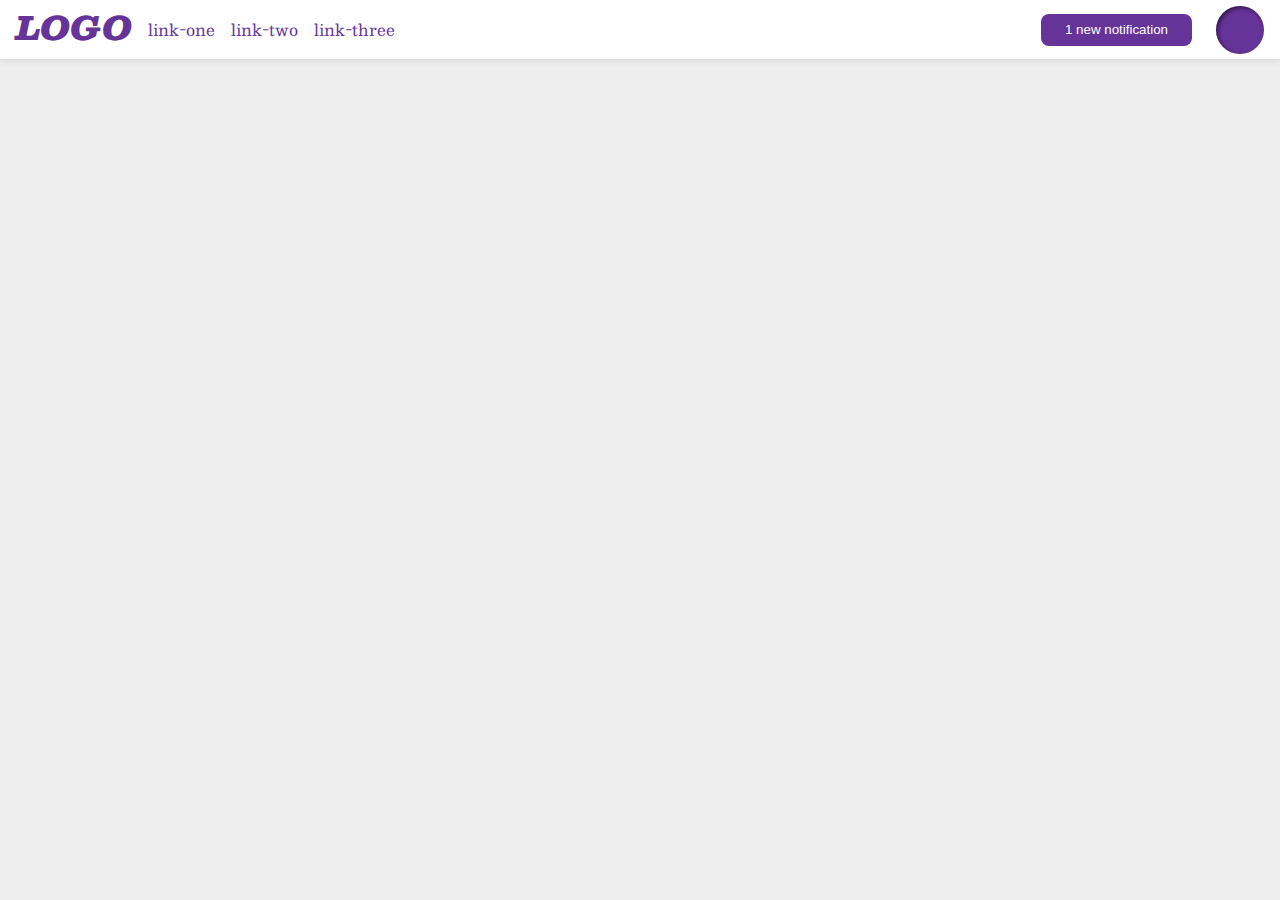
<file: flex/03-flex-header-2/index.html>
<!DOCTYPE html>
<html lang="en">
  <head>
    <meta charset="UTF-8">
    <meta http-equiv="X-UA-Compatible" content="IE=edge">
    <meta name="viewport" content="width=device-width, initial-scale=1.0">
    <title>Flex Header 2</title>
    <link rel="stylesheet" href="style.css">
  </head>
  <body>
    <div class="header">
      <div class="left-side">
        <div class="logo">
          LOGO
        </div>
        <ul class="links">
          <li><a href="google.com">link-one</a></li>
          <li><a href="google.com">link-two</a></li>
          <li><a href="google.com">link-three</a></li>
        </ul>
      </div>
      <div class="right-side">
        <button class="notifications">
          1 new notification
        </button>
        <div class="profile-image"></div>
      </div>
    </div>
  </body>
</html>
</file>
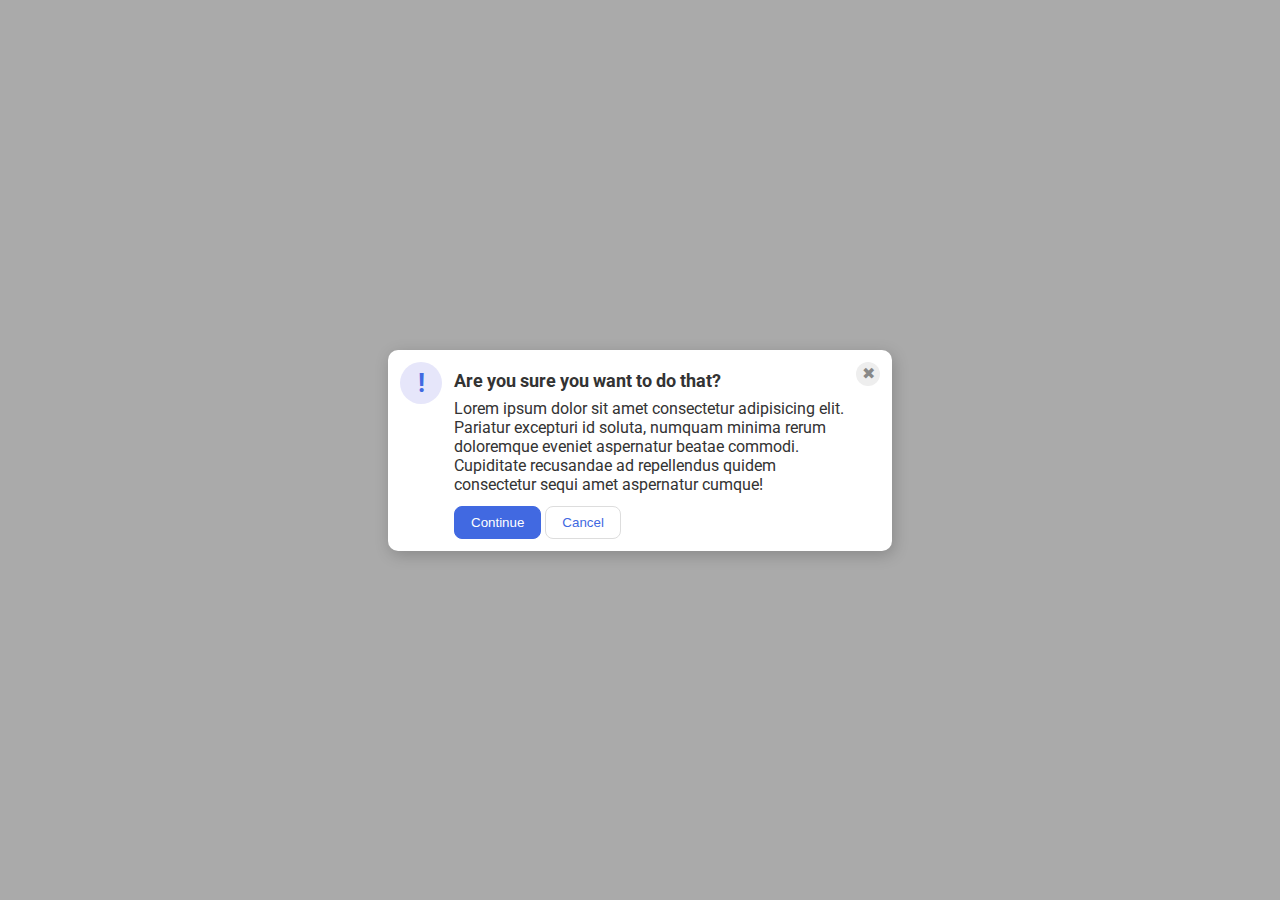
<file: flex/05-flex-modal/index.html>
<!DOCTYPE html>
<html lang="en">
  <head>
    <meta charset="UTF-8">
    <meta http-equiv="X-UA-Compatible" content="IE=edge">
    <meta name="viewport" content="width=device-width, initial-scale=1.0">
    <link rel="stylesheet" href="style.css">
    <title>Modal</title>
  </head>
  <body>
    <div class="modal">

      <div class="left">
        <div class="icon">!</div>
      </div>
        
      <div class="center">
        <div class="header">Are you sure you want to do that?</div>
        <div class="text">Lorem ipsum dolor sit amet consectetur adipisicing elit. Pariatur excepturi id soluta, numquam minima rerum doloremque eveniet aspernatur beatae commodi. Cupiditate recusandae ad repellendus quidem consectetur sequi amet aspernatur cumque!</div>
        <button class="continue">Continue</button>
        <button class="cancel">Cancel</button>
      </div>

      <div class="right">
        <div class="close-button">✖</div>
      </div>

    </div>
  </body>
</html>
</file>
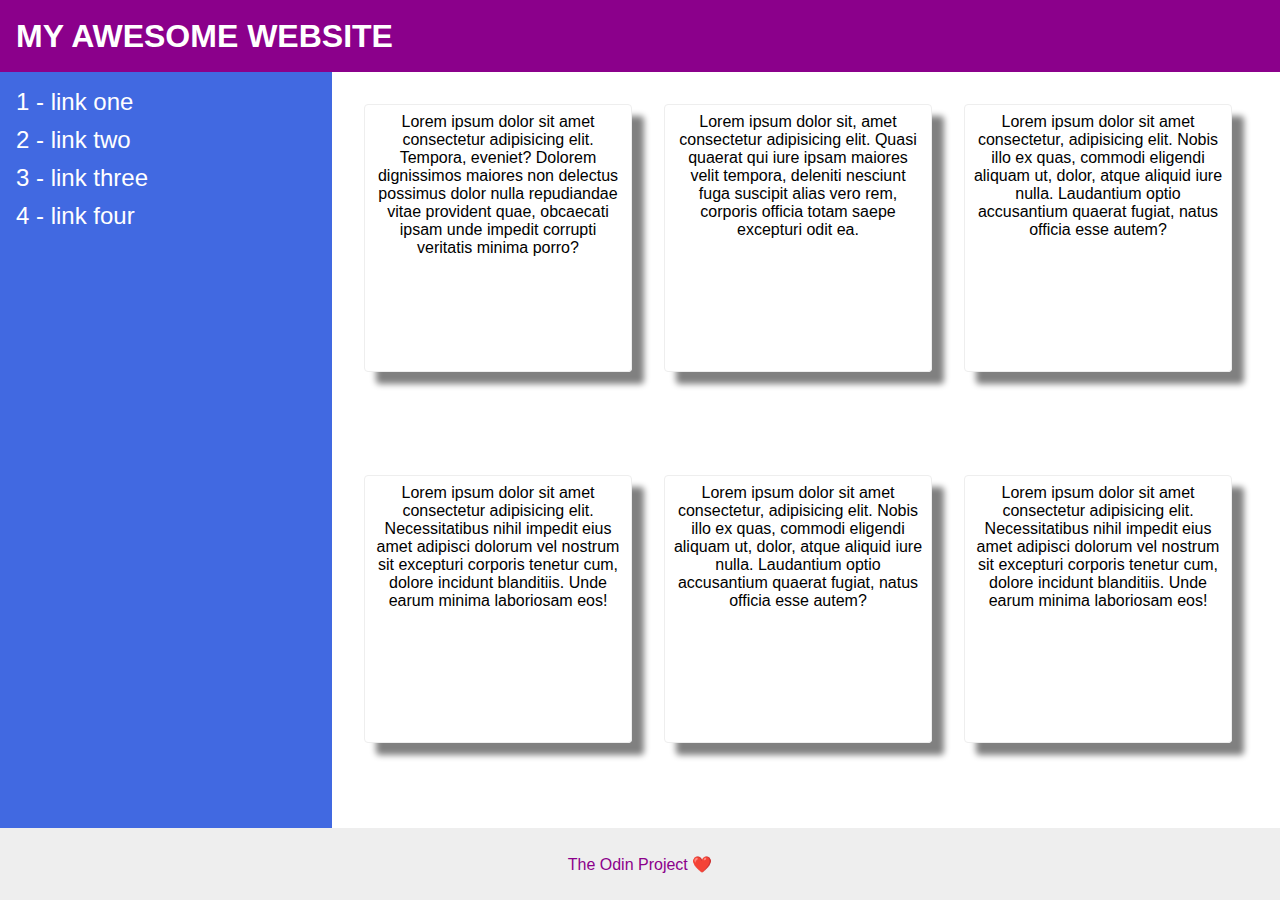
<file: flex/07-flex-layout-2/index.html>
<!DOCTYPE html>
<html lang="en">
  <head>
    <meta charset="UTF-8">
    <meta http-equiv="X-UA-Compatible" content="IE=edge">
    <meta name="viewport" content="width=device-width, initial-scale=1.0">
    <title>The Holy Grail</title>
    <link rel="stylesheet" href="style.css">
  </head>
  <body>
    <div class="header">
      MY AWESOME WEBSITE
    </div>
    
    <div class="middle-container">

      <div class="sidebar">
        <ul>
          <li><a href="#">1 - link one</a></li>
          <li><a href="#">2 - link two</a></li>
          <li><a href="#">3 - link three</a></li>
          <li><a href="#">4 - link four</a></li>
        </ul>
      </div>

      <div class="cards-container">
          
        <div class="card">Lorem ipsum dolor sit amet consectetur adipisicing elit. Tempora, eveniet? Dolorem dignissimos maiores non delectus possimus dolor nulla repudiandae vitae provident quae, obcaecati ipsam unde impedit corrupti veritatis minima porro?</div>
        <div class="card">Lorem ipsum dolor sit, amet consectetur adipisicing elit. Quasi quaerat qui iure ipsam maiores velit tempora, deleniti nesciunt fuga suscipit alias vero rem, corporis officia totam saepe excepturi odit ea.</div>
        <div class="card">Lorem ipsum dolor sit amet consectetur, adipisicing elit. Nobis illo ex quas, commodi eligendi aliquam ut, dolor, atque aliquid iure nulla. Laudantium optio accusantium quaerat fugiat, natus officia esse autem?</div>
        <div class="card">Lorem ipsum dolor sit amet consectetur adipisicing elit. Necessitatibus nihil impedit eius amet adipisci dolorum vel nostrum sit excepturi corporis tenetur cum, dolore incidunt blanditiis. Unde earum minima laboriosam eos!</div>
        <div class="card">Lorem ipsum dolor sit amet consectetur, adipisicing elit. Nobis illo ex quas, commodi eligendi aliquam ut, dolor, atque aliquid iure nulla. Laudantium optio accusantium quaerat fugiat, natus officia esse autem?</div>
        <div class="card">Lorem ipsum dolor sit amet consectetur adipisicing elit. Necessitatibus nihil impedit eius amet adipisci dolorum vel nostrum sit excepturi corporis tenetur cum, dolore incidunt blanditiis. Unde earum minima laboriosam eos!</div>
      
      </div>
    </div>
    <div class="footer">
      The Odin Project ❤️
    </div>
  </body>
</html>
</file>
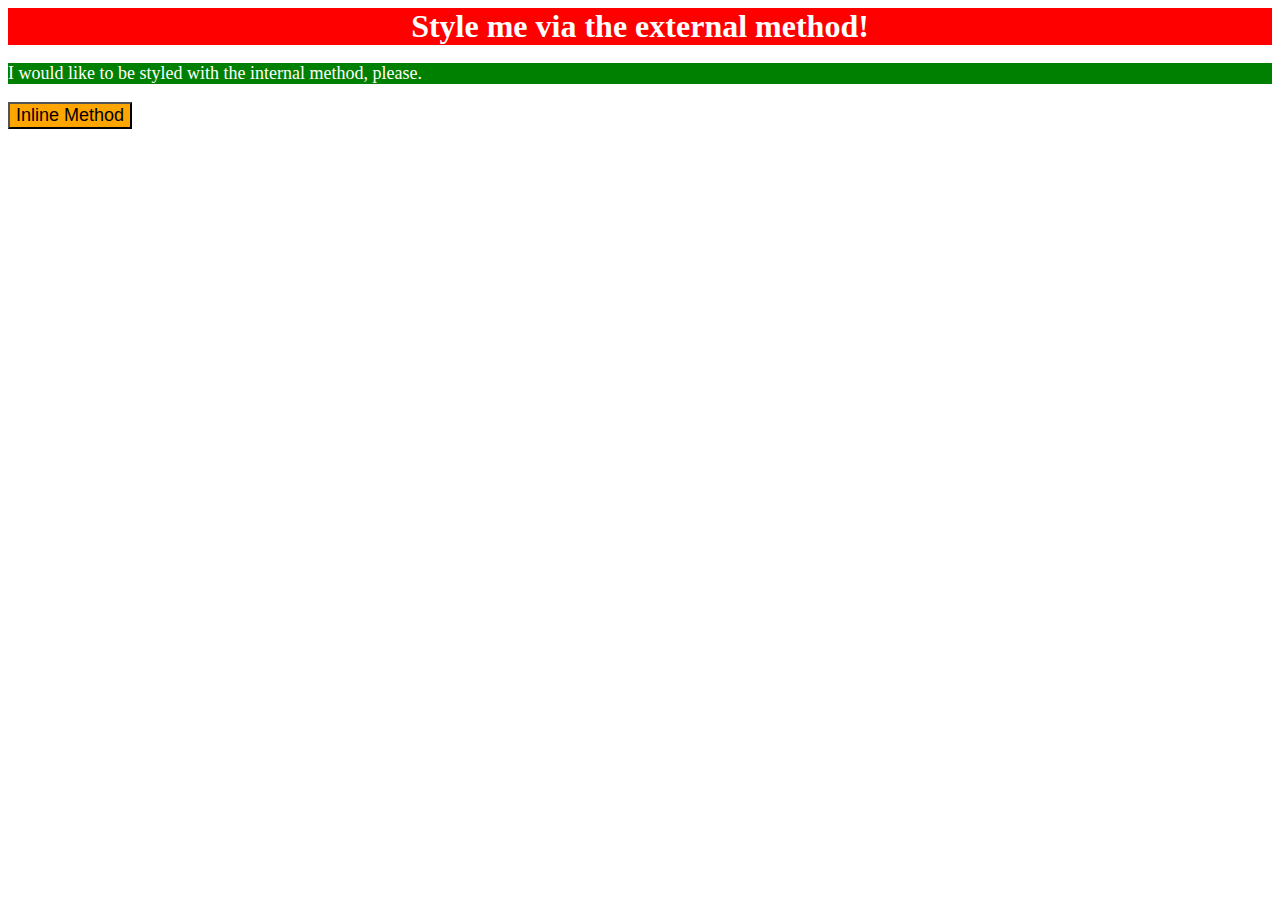
<file: foundations/01-css-methods/index.html>
<!DOCTYPE html>
<html lang="en">
  <style>
    p{
      background-color: green;
      font-size: 18px;
      color: white;
    }
  </style>
  <head>
    <link rel="stylesheet" href="style.css">
    <meta charset="UTF-8">
    <meta http-equiv="X-UA-Compatible" content="IE=edge">
    <meta name="viewport" content="width=device-width, initial-scale=1.0">
    <title>Methods for Adding CSS</title>
  </head>
  <body>
    <div>Style me via the external method!</div>
    <p>I would like to be styled with the internal method, please.</p>
    <button style="background-color: orange; font-size: 18px;">Inline Method</button>
  </body>
</html>
</file>
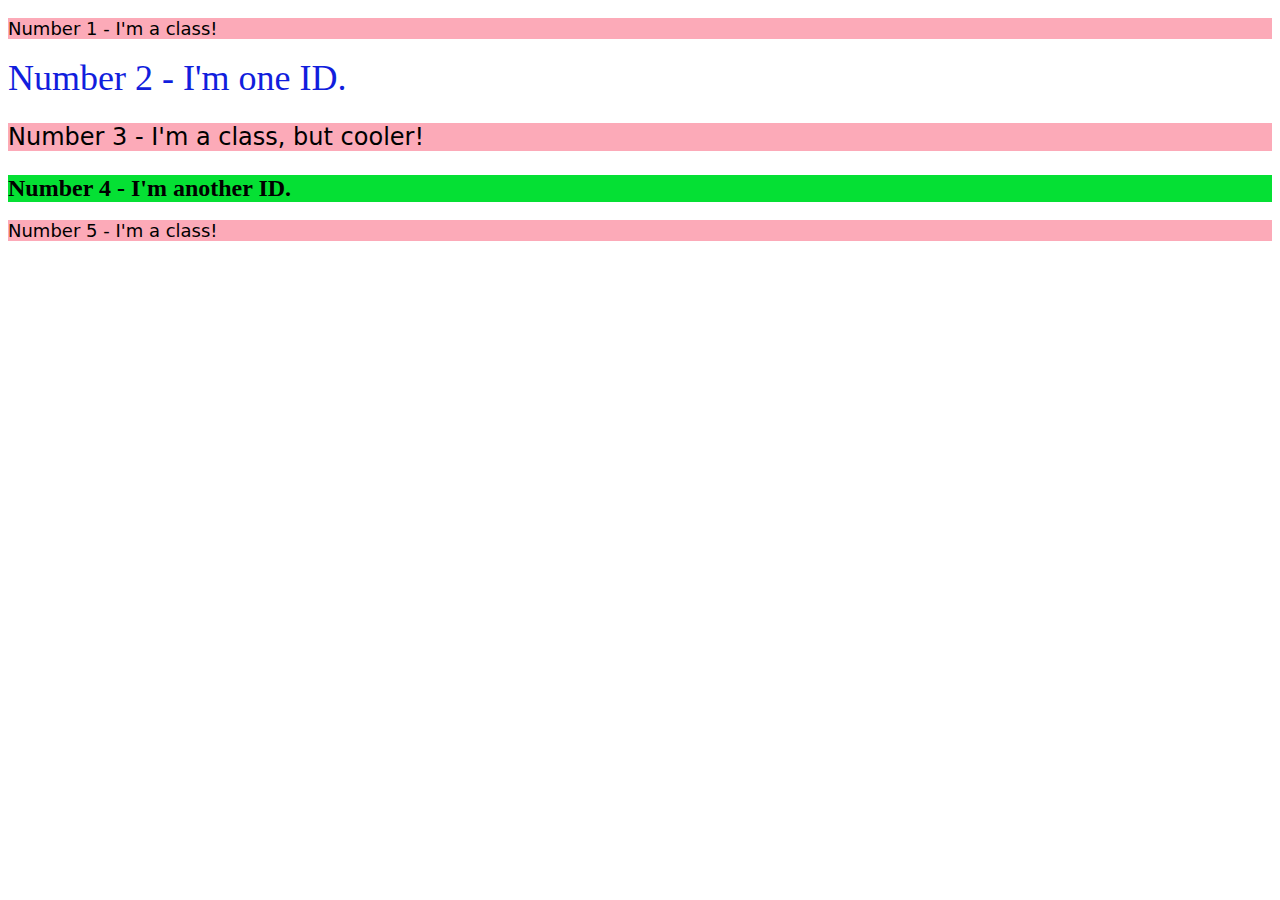
<file: foundations/02-class-id-selectors/index.html>
<!DOCTYPE html>
<html lang="en">
  <head>
    <meta charset="UTF-8">
    <meta http-equiv="X-UA-Compatible" content="IE=edge">
    <meta name="viewport" content="width=device-width, initial-scale=1.0">
    <title>Class and ID Selectors</title>
    <link rel="stylesheet" href="style.css">
  </head>
  <body>
    <p class="pink">Number 1 - I'm a class!</p>
    <div id="blue">Number 2 - I'm one ID.</div>
    <p class="pink big">Number 3 - I'm a class, but cooler!</p>
    <div id="green">Number 4 - I'm another ID.</div>
    <p class="pink">Number 5 - I'm a class!</p>
  </body>
</html>
</file>
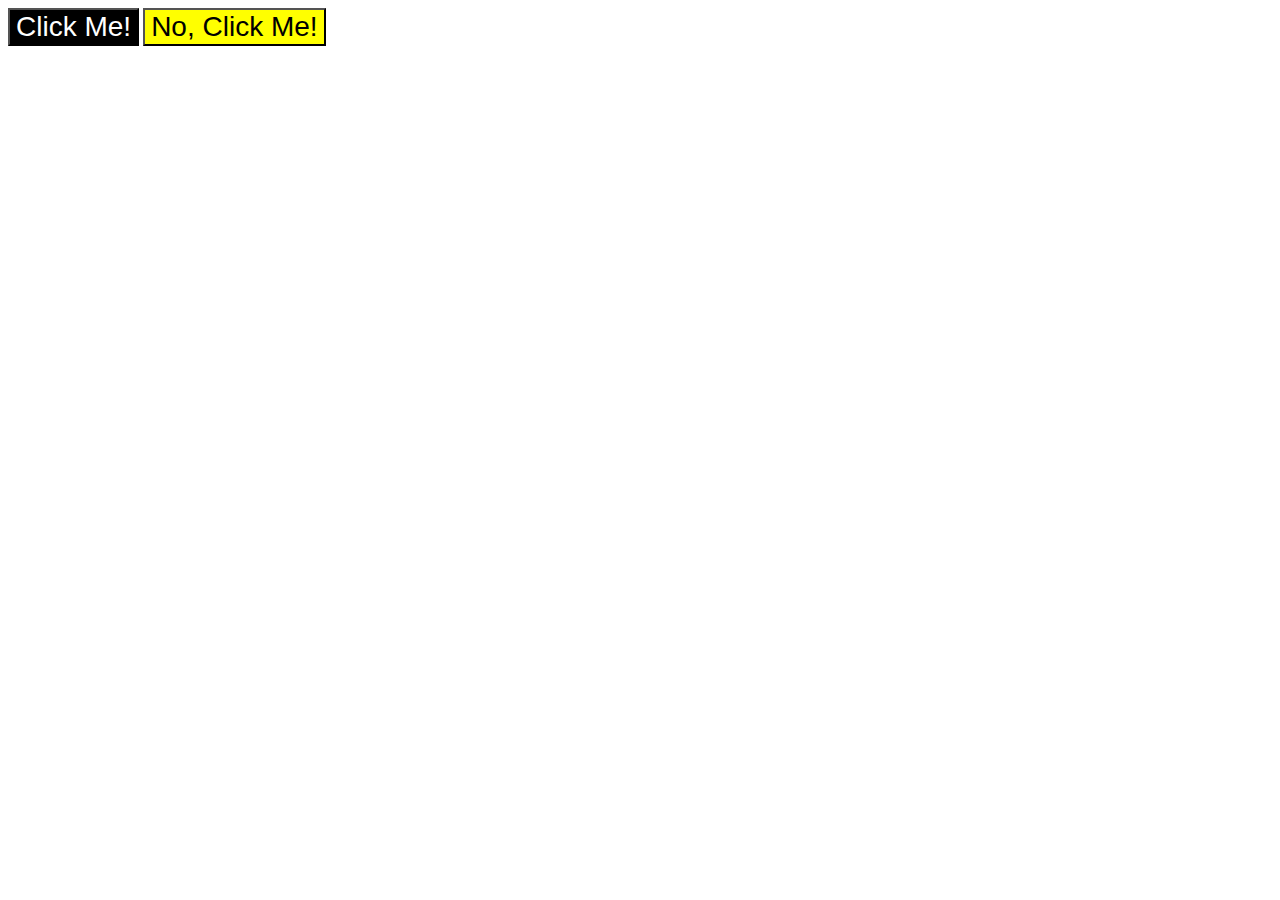
<file: foundations/03-grouping-selectors/index.html>
<!DOCTYPE html>
<html lang="en">
  <head>
    <meta charset="UTF-8">
    <meta http-equiv="X-UA-Compatible" content="IE=edge">
    <meta name="viewport" content="width=device-width, initial-scale=1.0">
    <title>Grouping Selectors</title>
    <link rel="stylesheet" href="style.css">
  </head>
  <body>
    <button class="click-me">Click Me!</button>
    <button class="no-click-me">No, Click Me!</button>
  </body>
</html>
</file>
<file: flex/03-flex-header-2/style.css>
/* this is some magical font-importing.  
you'll learn about it later. */
@import url('https://fonts.googleapis.com/css2?family=Besley:ital,wght@0,400;1,900&display=swap');

body {
  margin: 0;
  background: #eee;
  font-family: Besley, serif;
}

.header {
  background: white;
  border-bottom: 1px solid #ddd;
  box-shadow: 0 0 8px rgba(0,0,0,.1);
  display: flex;
  gap: 8px;
  padding-left: 16px;
  padding-right: 16px;
  justify-content: space-between;
  align-items: center;
}

.profile-image {
  background: rebeccapurple;
  box-shadow: inset 2px 2px 4px rgba(0,0,0,.5);
  border-radius: 50%;
  width: 48px;
  height: 48px;
}

.logo {
  color: rebeccapurple;
  font-size: 32px;
  font-weight: 900;
  font-style: italic;
}

.left-side {
  display: flex;
  gap: 16px;
}

.right-side {
  display: flex;
  gap: 16px;
}

button {
  border: none;
  border-radius: 8px;
  background: rebeccapurple;
  color: white;
  padding: 8px 24px;
  margin: 8px;
}

a {
  /* this removes the line under our links */
  text-decoration: none;
  color: rebeccapurple;
}

ul {
  list-style-type: none;
  display:flex;
  padding: 0px;
  gap:16px;
}
</file>
<file: flex/05-flex-modal/style.css>
@import url('https://fonts.googleapis.com/css2?family=Roboto:wght@400;700&display=swap');

html, body {
  height: 100%;
}

body {
  font-family: Roboto, sans-serif;
  margin: 0;
  background: #aaa;
  color: #333;
  /* I'll give you this one for free lol */
  display: flex;
  align-items: center;
  justify-content: center;
}

.modal {
  background: white;
  width: 480px;
  border-radius: 10px;
  box-shadow: 2px 4px 16px rgba(0,0,0,.2);
  display: flex;
  gap: 12px;
  padding: 12px;
}

.icon {
  color: royalblue;
  font-size: 26px;
  font-weight: 700;
  background: lavender;
  width: 42px;
  height: 42px;
  border-radius: 50%;
  display: flex;
  align-items: center;
  justify-content: center;
}

.header {
  font-size: 18px;
  font-weight: bold;
  margin-top: 8px;
  margin-bottom: 8px;
}

.close-button {
  background: #eee;
  border-radius: 50%;
  color: #888;
  font-weight: 400;
  font-size: 16px;
  height: 24px;
  width: 24px;
  display: flex;
  align-items: center;
  justify-content: center;
}

button {
  padding: 8px 16px;
  border-radius: 8px;
  margin-top: 12px;
}

button.continue {
  background: royalblue;
  border: 1px solid royalblue;
  color: white;
}

button.cancel {
  background: white;
  border: 1px solid #ddd;
  color: royalblue;
}
</file>
<file: flex/07-flex-layout-2/style.css>
body {
  font-family: -apple-system, BlinkMacSystemFont, 'Segoe UI', Roboto, Oxygen, Ubuntu, Cantarell, 'Open Sans', 'Helvetica Neue', sans-serif;
  margin: 0;
  min-height: 100vh;
  text-align: center;
  display: flex;
  flex-direction: column;
}

ul {
  list-style-type: none;
  margin: 0;
  padding: 0;
  display: flex;
  flex-direction: column;
  gap: 10px;
}

a {
  color: white;
  font-size: 24px;
  text-decoration: none;
}

.header {
  height: 72px;
  background: darkmagenta;
  color: white;
  font-size: 32px;
  font-weight: 900;
  display: flex;
  align-items: center;
  padding-left: 16px;
}

.middle-container {
  display: flex;
  flex:auto;
}

.footer {
  height: 72px;
  background: #eee;
  color: darkmagenta;
  display: flex;
  align-items: center;
  justify-content: center;
}

.sidebar {
  width: 300px;
  background: royalblue;
  padding: 16px;
  text-align: left;
  flex-shrink: 0;
}

.cards-container {
  display: flex;
  flex-wrap: wrap;
  margin: 32px;
  gap: 32px;
}

.card {
  border: 1px solid #eee;
  box-shadow: 2px 4px 16px rgba(0,0,0,.06);
  border-radius: 4px;
  max-width: 250px;
  max-height: 250px;
  padding: 8px;
  box-shadow: 12px 12px 6px grey;
}
</file>
<file: foundations/01-css-methods/style.css>
div{
    background-color: red;
    font-size: 32px;
    color : white;
    text-align: center;
    font-weight: bold;
}
</file>
<file: foundations/02-class-id-selectors/style.css>
.pink{
    background-color: rgb(252, 170, 184);
    font-size: 18px;
    font-family:  Verdana, "DejaVu Sans", sans-serif;
}

.big{
    font-size: 24px
}

#blue{
    color:rgb(17, 30, 221);
    font-size: 36px;
}

#green{
    background-color: rgb(5, 224, 52);
    font-size: 24px;
    font-weight: bold;
}
</file>
<file: foundations/03-grouping-selectors/style.css>
.click-me,
.no-click-me{
    font-size: 28px;
    font-family: Helvetica, 'Time New Roman', sans-serif;
}


.click-me{
    background-color: black;
    color: white;
}

.no-click-me{
    background-color: yellow;
}
</file>
